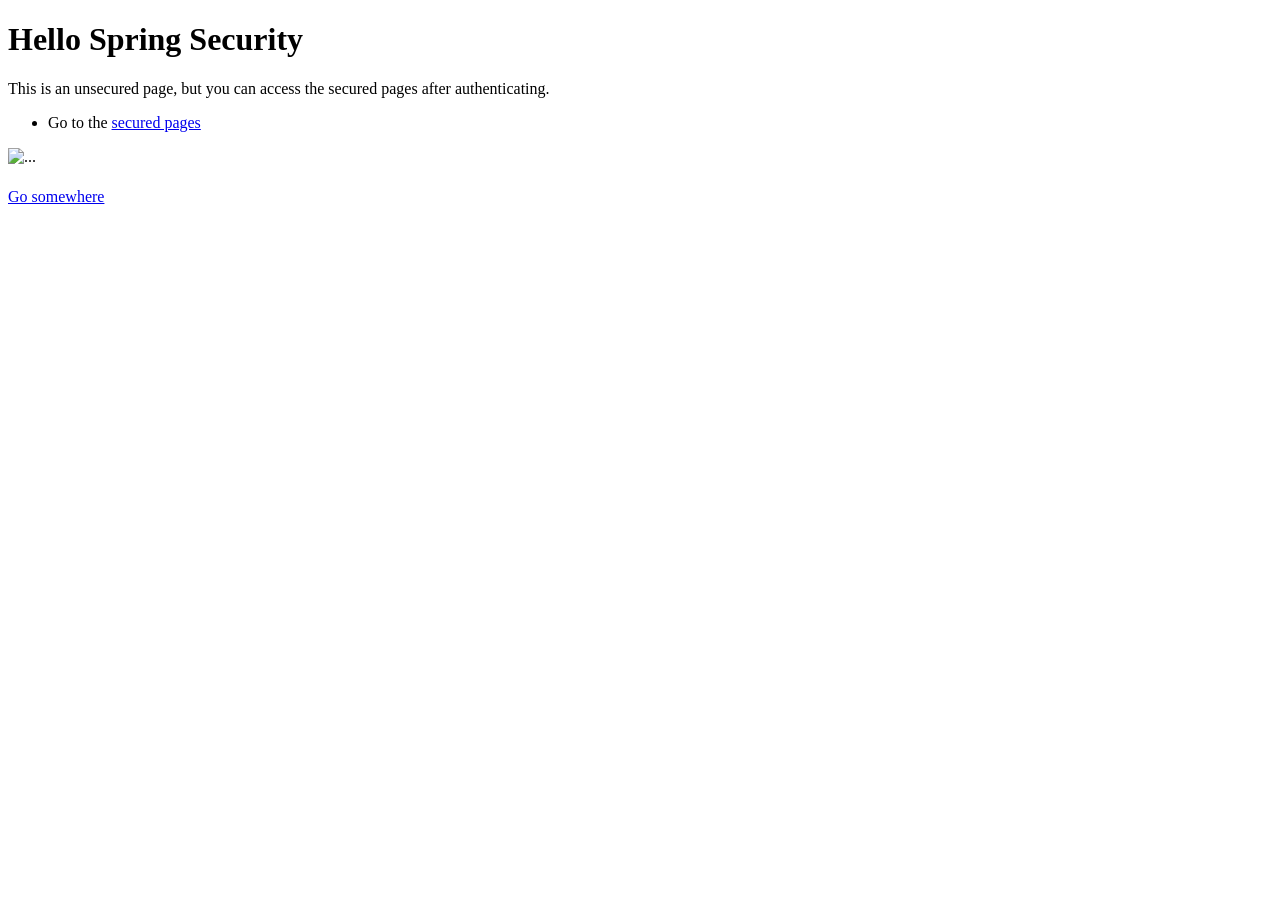
<file: BuyZone/src/main/resources/templates/index.html>
<!DOCTYPE html>
<html xmlns:layout="http://www.ultraq.net.nz/thymeleaf/layout"
      xmlns:th="http://www.thymeleaf.org"
      layout:decorate="~{fragments/layout}">
<head>
    <title>Index</title>
</head>
<body>


<div layout:fragment="content" th:remove="tag">
    <h1>Hello Spring Security</h1>
    <p>This is an unsecured page, but you can access the secured pages after authenticating.</p>
    <ul>
        <li>Go to the <a href="/user" th:href="@{/user}">secured pages</a></li>
    </ul>


    <div th:each="product : ${products}">
        <div class="card" style="width: 18rem;">
            <img th:src="${product.imgUrl}" class="card-img-top" alt="...">
            <div class="card-body">
                <h5 class="card-title" th:text="${product.proName}" ></h5>
                <p class="card-text" th:text="${product.proDescription}"></p>
             <a href="#" class="btn btn-primary">Go somewhere</a>
            </div>
        </div>
    </div>
</div>
</body>
</html>
</file>
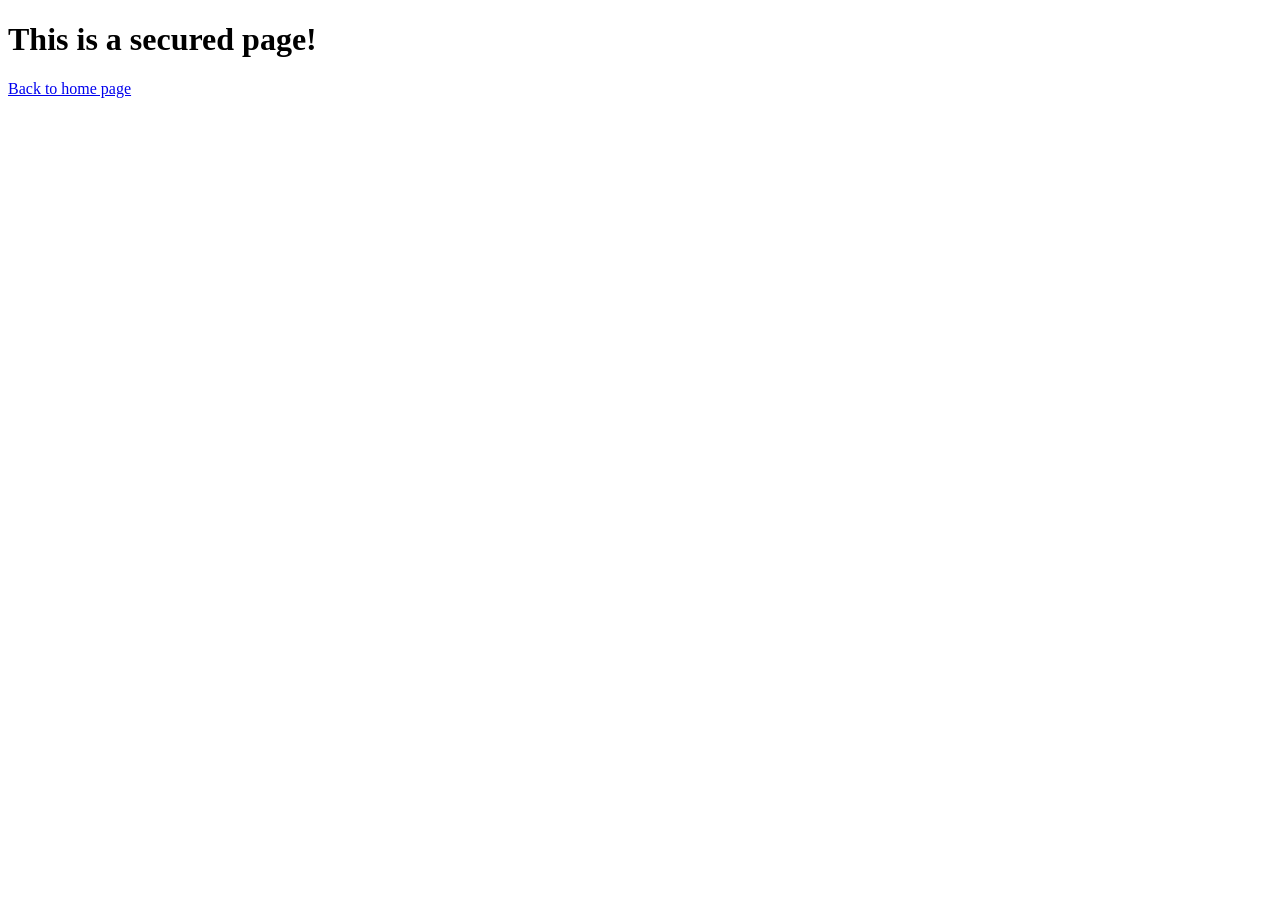
<file: BuyZone/src/main/resources/templates/user/index.html>
<!DOCTYPE html>
<html xmlns:layout="http://www.ultraq.net.nz/thymeleaf/layout"
      xmlns:th="http://www.thymeleaf.org"
      layout:decorate="~{fragments/layout}">
<head>
    <title>Secured</title>
</head>
<body>
<div layout:fragment="content" th:remove="tag">
    <h1>This is a secured page!</h1>
    <p><a href="/" th:href="@{/}">Back to home page</a></p>
</div>
</body>
</html>
</file>
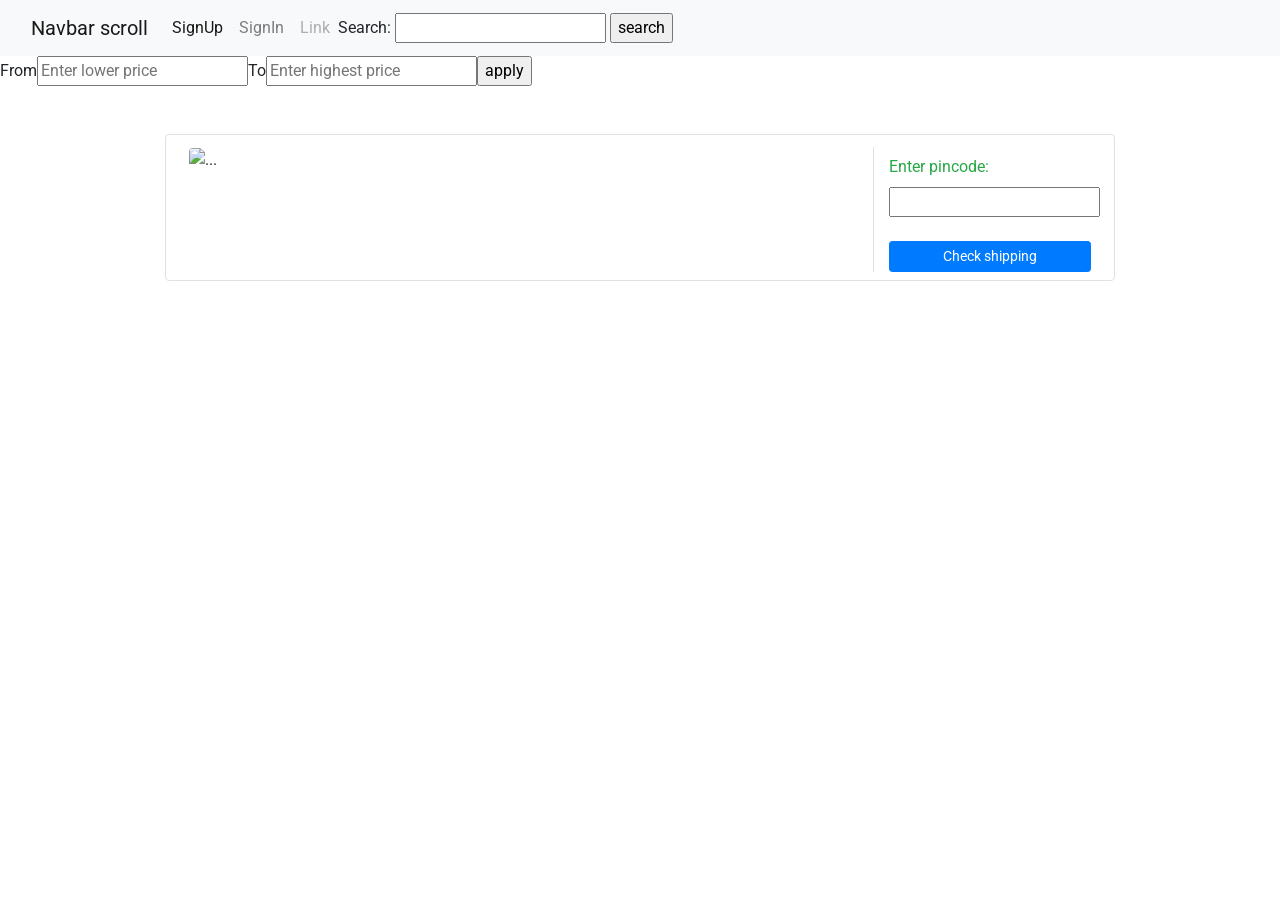
<file: BuyZone/src/main/resources/templates/home.html>
<!DOCTYPE html>
<html lang="en" xmlns:th="http://www.w3.org/1999/xhtml">
<head>
    <meta charset="utf-8">
    <meta name="viewport" content="width=device-width, initial-scale=1, shrink-to-fit=no">
    <title>Bootstrap Multiple Item Product Carousel</title>
    <link rel="stylesheet" href="https://fonts.googleapis.com/css?family=Roboto|Open+Sans">
    <link rel="stylesheet" href="https://stackpath.bootstrapcdn.com/bootstrap/4.5.0/css/bootstrap.min.css">
    <link rel="stylesheet" href="https://maxcdn.bootstrapcdn.com/font-awesome/4.7.0/css/font-awesome.min.css">
    <script src="https://code.jquery.com/jquery-3.5.1.min.js"></script>
    <script src="https://cdn.jsdelivr.net/npm/popper.js@1.16.0/dist/umd/popper.min.js"></script>
    <script src="https://stackpath.bootstrapcdn.com/bootstrap/4.5.0/js/bootstrap.min.js"></script>
    <style>

</style>
    <script type="text/javascript">
function OnSubmitForm()
{
   var param = document.getElementById("param").value;
   document.productform.action="search/"+param;
   return true;
}
function OnSubmitFilter(){
var price1 = document.getElementById("price1").value;
var price2 = document.getElementById("price2").value;
document.filterForm.action="filter/" + price1+ "/" + price2;
return true;
}
</script>
</head>
<body>

<nav class="navbar navbar-expand-lg navbar-light bg-light">
    <div class="container-fluid">
        <a class="navbar-brand" href="#">Navbar scroll</a>
        <button class="navbar-toggler" type="button" data-bs-toggle="collapse" data-bs-target="#navbarScroll" aria-controls="navbarScroll" aria-expanded="false" aria-label="Toggle navigation">
            <span class="navbar-toggler-icon"></span>
        </button>
        <div class="collapse navbar-collapse" id="navbarScroll">
            <ul class="navbar-nav me-auto my-2 my-lg-0 navbar-nav-scroll" style="--bs-scroll-height: 100px;">
                <li class="nav-item">
                    <a class="nav-link active" aria-current="page" href="/register">SignUp</a>
                </li>
                <li class="nav-item">
                    <a class="nav-link" href="/login">SignIn</a>
                </li>

                <li class="nav-item">
                    <a class="nav-link disabled" href="#" tabindex="-1" aria-disabled="true">Link</a>
                </li>
            </ul>
            <form name="productform" action="product" method="GET" onsubmit="return OnSubmitForm();">
                Search: <input type="text" name="param" id="param">
                <input type ="submit" value="search"></form>
        </div>
    </div>
</nav>

<form name="filterForm" class="form-inline" action="product" method="get" onsubmit="return OnSubmitFilter();">
    <label name="price1">From</label>
    <input type="number" id="price1" placeholder="Enter lower price" name="price1">
    <label name="price2">To</label>
    <input type="number" id="price2" placeholder="Enter highest price" name="price2">
    <input type="submit" value="apply">
</form>

<div th:each="product : ${products}">
    <div class="container mt-5 mb-5">
        <div class="d-flex justify-content-center row">
            <div class="col-md-10">
                <div class="row p-2 bg-white border rounded">
                    <div class="col-md-3 mt-1"><img th:src="${product.imgUrl}" class="img-fluid img-responsive rounded product-image" alt="..."></div>
                    <div class="col-md-6 mt-1">
                        <h5 th:text="${product.proName}"></h5><br>
                        <h6 th:text="${product.proBrand}"></h6>
                        <p class="text-justify mb-0" th:text="${product.proDescription}"><br><br></p>
                    </div>
                    <div class="align-items-center align-content-center col-md-3 border-left mt-1">
                        <div class="d-flex flex-row align-items-center">
                            <h4 class="mr-1" th:text="${product.proPrice}"></h4>
                        </div>
                        <form name="shipping" action="service" method="get" onsubmit="return ">
                            <label class="text-success">Enter pincode: </label>
                            <input type="text" name="pincode" id="pincode">
                            <div class="d-flex flex-column mt-4"><button class="btn btn-primary btn-sm" type="submit">Check shipping</button></div>
                        </form>
                    </div>
                </div>
            </div>
        </div>
    </div>
</div>
<!--  <div th:each="product : ${products}">-->
<!--    <div class="card" style="width: 18rem;">-->
<!--        <img th:src="${product.imgUrl}" class="card-img-top" alt="...">-->
<!--        <div class="card-body">-->
<!--            <h5 class="card-title" th:text="${product.proName}" ></h5>-->
<!--            <p class="card-text" th:text="${product.proDescription}"></p>-->
<!--            <a href="#" class="btn btn-primary">Go somewhere</a>-->
<!--        </div>-->
<!--    </div>-->
<!--  </div>-->
</body>
</html>
</file>
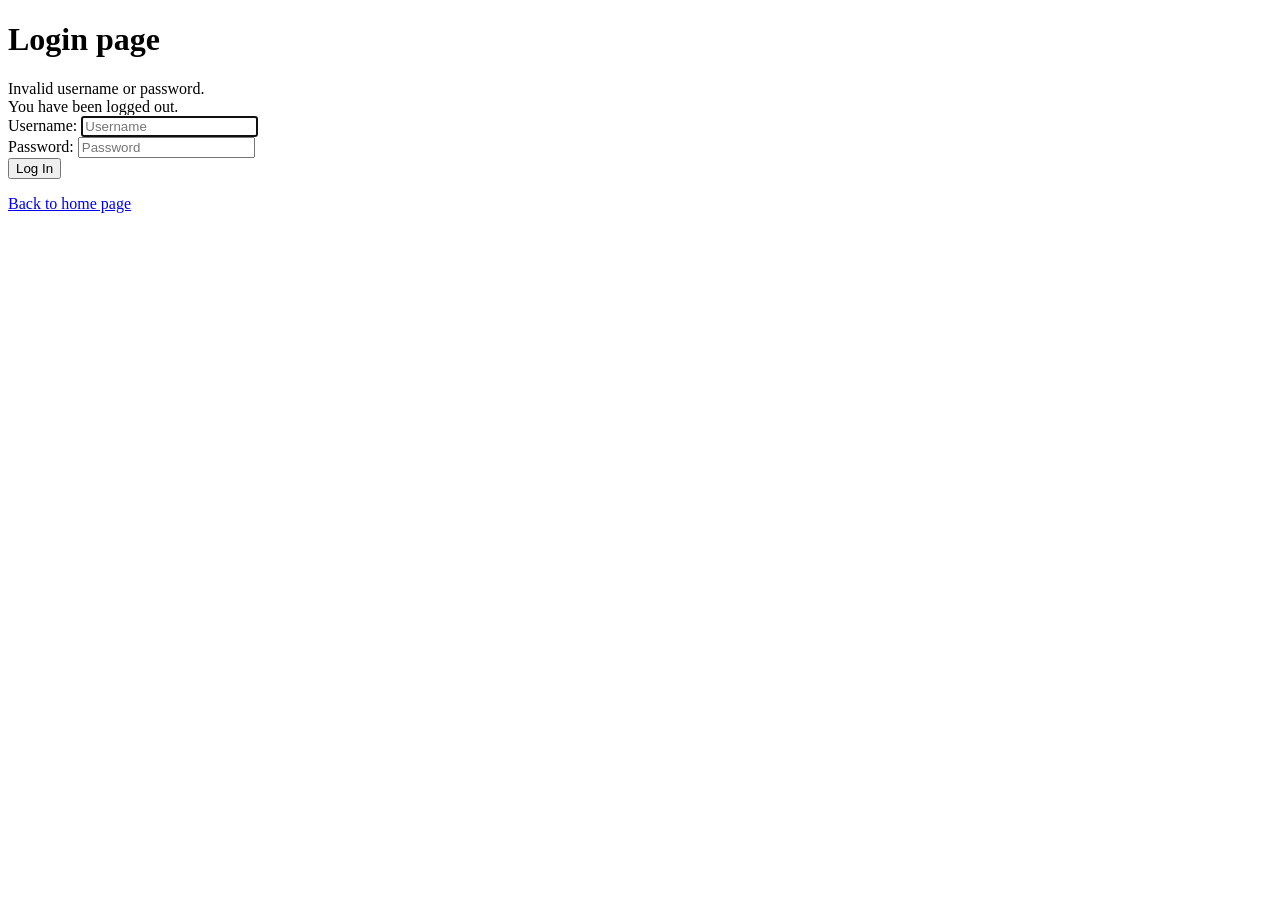
<file: BuyZone/src/main/resources/templates/login.html>
<!DOCTYPE html>
<html xmlns:layout="http://www.ultraq.net.nz/thymeleaf/layout"
      xmlns:th="http://www.thymeleaf.org"
      layout:decorate="~{fragments/layout}">
<head>
    <title>Login</title>
</head>
<body>
<div layout:fragment="content" th:remove="tag">

    <div class="row">
        <div class="col-md-6 col-md-offset-3">
            <h1>Login page</h1>
            <form th:action="@{/api/login}" method="post">
                <div th:if="${param.error}">
                    <div class="alert alert-danger">
                        Invalid username or password.
                    </div>
                </div>
                <div th:if="${param.logout}">
                    <div class="alert alert-info">
                        You have been logged out.
                    </div>
                </div>
                <div class="form-group">
                    <label for="username">Username</label>:
                    <input type="text"
                           id="username"
                           name="username"
                           class="form-control"
                           autofocus="autofocus"
                           placeholder="Username">
                </div>
                <div class="form-group">
                    <label for="password">Password</label>:
                    <input type="password"
                           id="password"
                           name="password"
                           class="form-control"
                           placeholder="Password">
                </div>
                <div class="form-group">
                    <div class="row">
                        <div class="col-sm-6 col-sm-offset-3">
                            <input type="submit"
                                   name="login-submit"
                                   id="login-submit"
                                   class="form-control btn btn-info"
                                   value="Log In">
                        </div>
                    </div>
                </div>
            </form>
        </div>
    </div>

    <p><a href="/" th:href="@{/}">Back to home page</a></p>

</div>
</body>
</html>
</file>
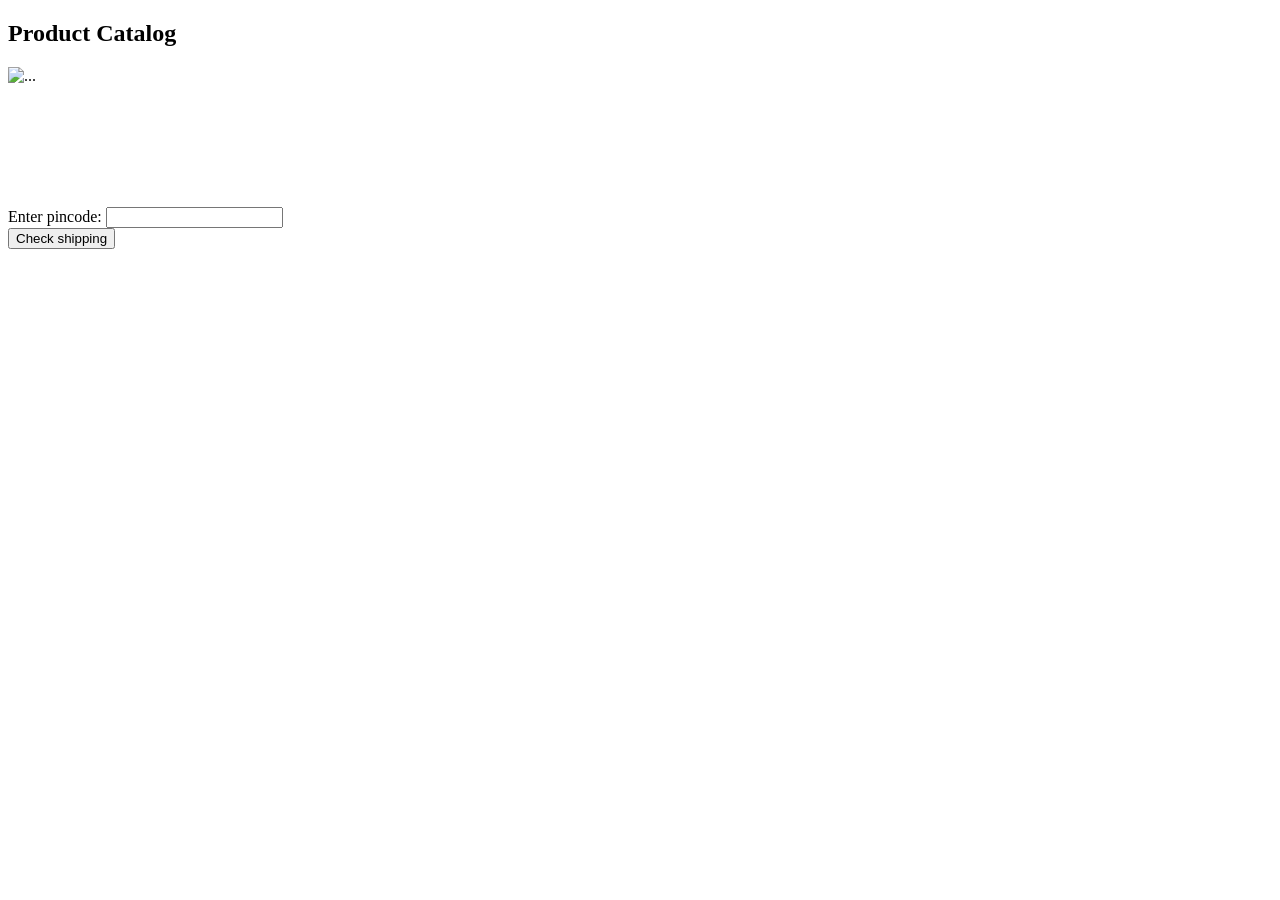
<file: BuyZone/src/main/resources/templates/product.html>
<!DOCTYPE html>
<html xmlns:layout="http://www.ultraq.net.nz/thymeleaf/layout"
      xmlns:th="http://www.thymeleaf.org"
      layout:decorate="~{fragments/layout}">
<head>
    <title>Index</title>
</head>
<body>
<div layout:fragment="content" th:remove="tag">
    <h2>Product Catalog</h2>



    <div th:each="product : ${products}">
        <div class="container mt-5 mb-5">
            <div class="d-flex justify-content-center row">
                <div class="col-md-10">
                    <div class="row p-2 bg-white border rounded">
                        <div class="col-md-3 mt-1"><img th:src="${product.imgUrl}" class="img-fluid img-responsive rounded product-image" alt="..."></div>
                        <div class="col-md-6 mt-1">
                            <h5 th:text="${product.proName}"></h5><br>
                            <h6 th:text="${product.proBrand}"></h6>
                            <p class="text-justify mb-0" th:text="${product.proDescription}"><br><br></p>
                        </div>
                        <div class="align-items-center align-content-center col-md-3 border-left mt-1">
                            <div class="d-flex flex-row align-items-center">
                                <h4 class="mr-1" th:text="${product.proPrice}"></h4>
                            </div>
                            <form name="shipping" action="service" method="get" onsubmit="return ">
                                <label class="text-success">Enter pincode: </label>
                                <input type="text" name="pincode" id="pincode">
                                <div class="d-flex flex-column mt-4"><button class="btn btn-primary btn-sm" type="submit">Check shipping</button></div>
                            </form>
                        </div>
                    </div>
                </div>
            </div>
        </div>
    </div>
</div>
</body>
</html>
</file>
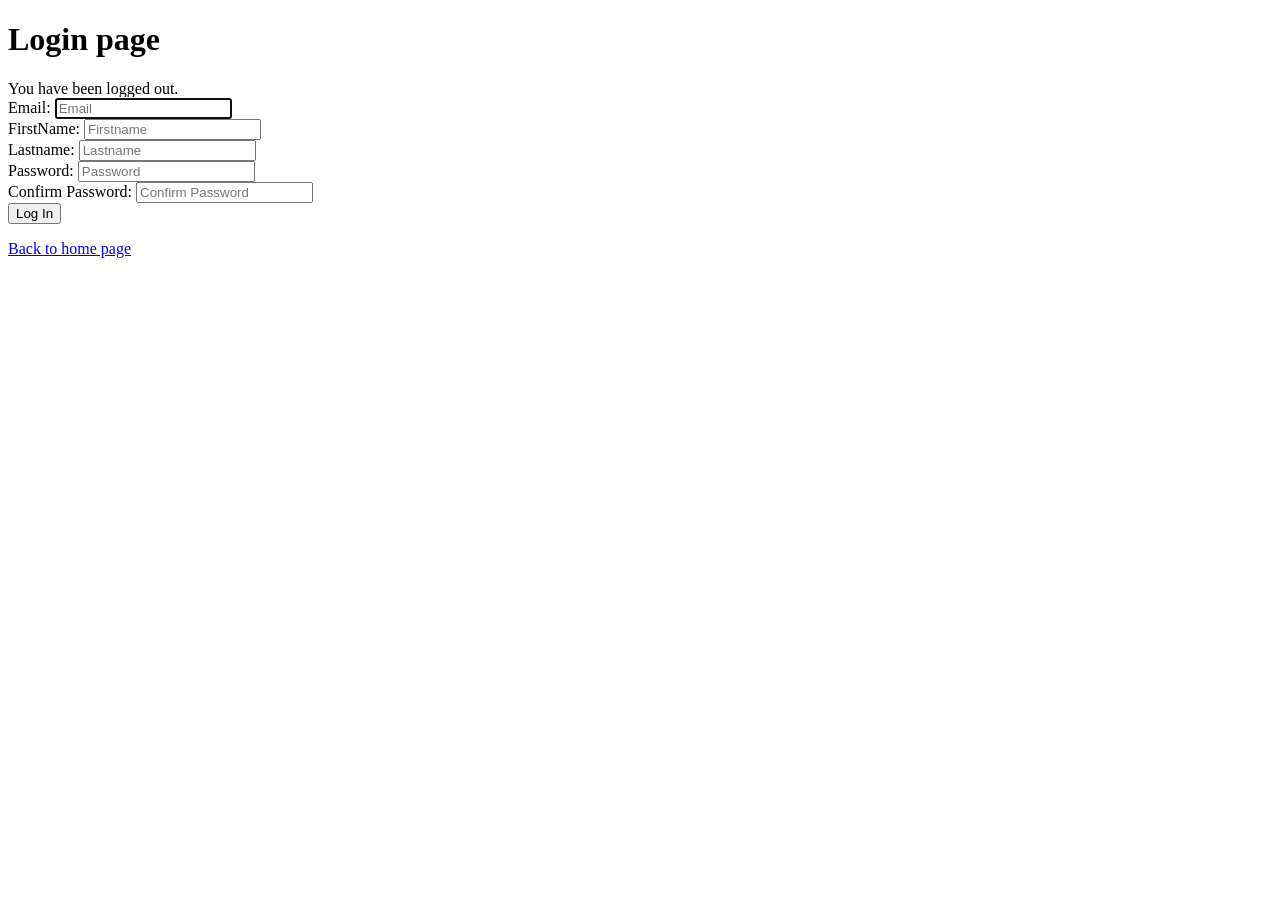
<file: BuyZone/src/main/resources/templates/register.html>
<!DOCTYPE html>
<html xmlns:layout="http://www.ultraq.net.nz/thymeleaf/layout"
      xmlns:th="http://www.thymeleaf.org"
      layout:decorate="~{fragments/layout}">
<head>
    <title>Login</title>
</head>
<body>
<div layout:fragment="content" th:remove="tag">

    <div class="row">
        <div class="col-md-6 col-md-offset-3">
            <h1>Login page</h1>
            <form th:action="@{/api/register}" method="post">
                <div th:if="${params}">
                    <div class="alert alert-danger" th:text="${params}">

                    </div>
                </div>
                <div th:if="${param.logout}">
                    <div class="alert alert-info">
                        You have been logged out.
                    </div>
                </div>

                <div class="form-group">
                    <label for="email">Email</label>:
                    <input type="email"
                           id="email"
                           name="email"
                           class="form-control"
                           autofocus="autofocus"
                           placeholder="Email">
                </div>
                <div class="form-group">
                    <label for="firstname">FirstName</label>:
                    <input type="text"
                           id="firstname"
                           name="firstname"
                           class="form-control"
                           autofocus="autofocus"
                           placeholder="Firstname">
                </div>
                <div class="form-group">
                    <label for="lastname">Lastname</label>:
                    <input type="text"
                           id="lastname"
                           name="lastname"
                           class="form-control"
                           autofocus="autofocus"
                           placeholder="Lastname">
                </div>
                <div class="form-group">
                    <label for="password">Password</label>:
                    <input type="password"
                           id="password"
                           name="password"
                           class="form-control"
                           placeholder="Password">
                </div>
                <div class="form-group">
                    <label for="cpassword">Confirm Password</label>:
                    <input type="password"
                           id="cpassword"
                           name="cpassword"
                           class="form-control"
                           placeholder="Confirm Password">
                </div>
                <div class="form-group">
                    <div class="row">
                        <div class="col-sm-6 col-sm-offset-3">
                            <input type="submit"
                                   name="login-submit"
                                   id="login-submit"
                                   class="form-control btn btn-info"
                                   value="Log In">
                        </div>
                    </div>
                </div>
            </form>
        </div>
    </div>

    <p><a href="/" th:href="@{/}">Back to home page</a></p>

</div>
</body>
</html>
</file>
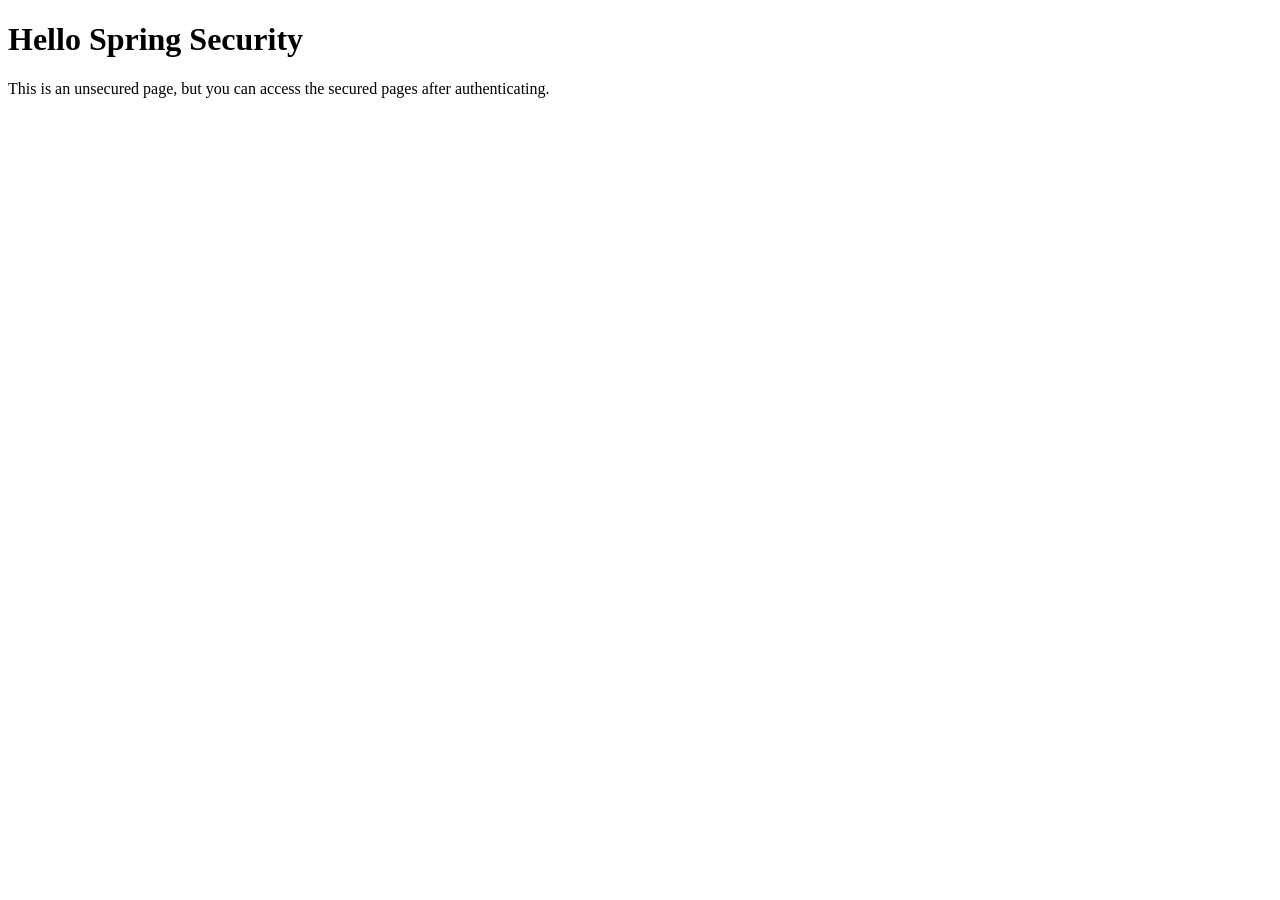
<file: BuyZone/src/main/resources/templates/service.html>
<!DOCTYPE html>
<html xmlns:layout="http://www.ultraq.net.nz/thymeleaf/layout"
      xmlns:th="http://www.thymeleaf.org"
      layout:decorate="~{fragments/layout}">
<head>
    <title>Index</title>
</head>
<body>
<div layout:fragment="content" th:remove="tag">
    <h1>Hello Spring Security</h1>
    <p>This is an unsecured page, but you can access the secured pages after authenticating.</p>


</body>
</html>
</file>
